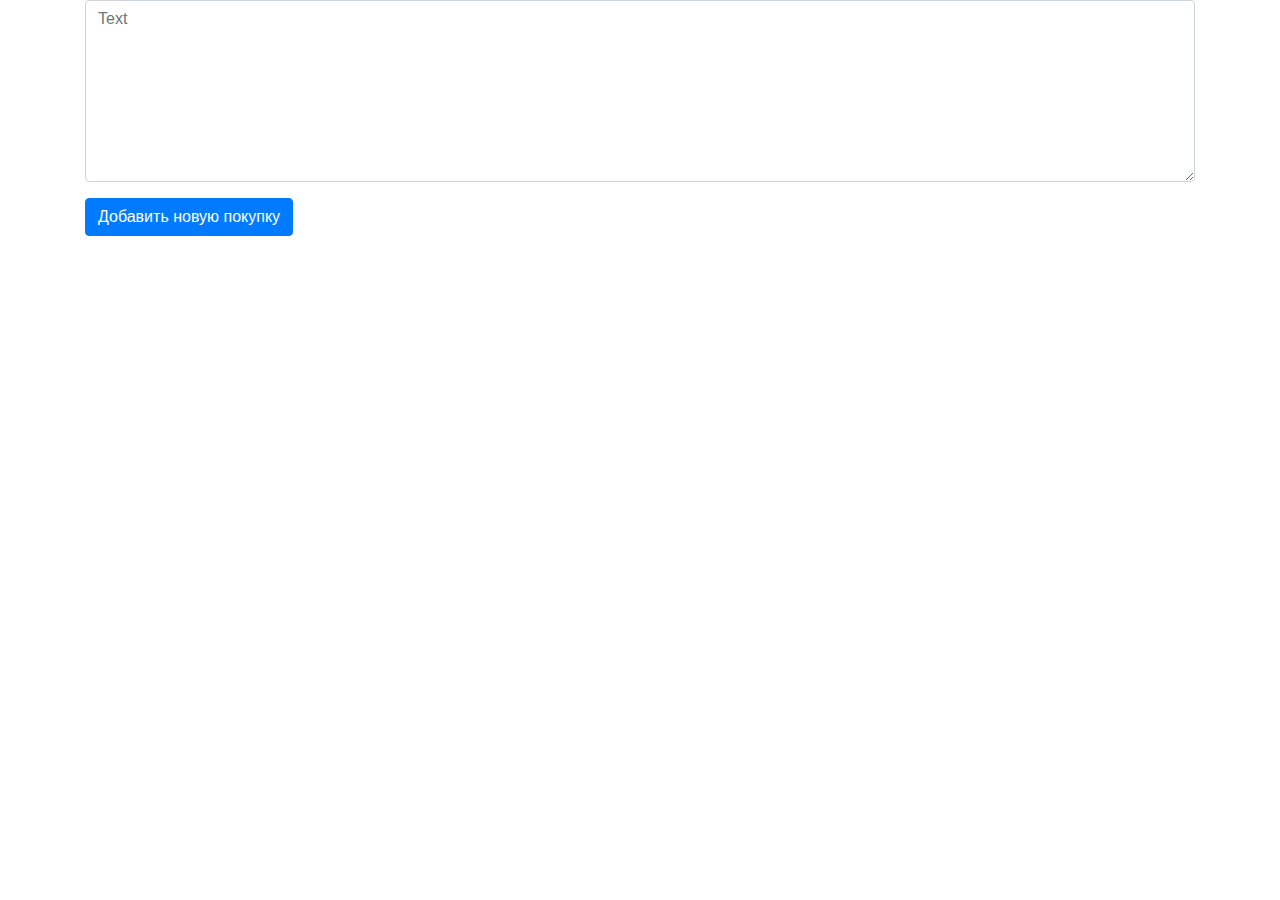
<file: src/main/resources/templates/create.html>
<!DOCTYPE html>
<html lang="en">
<head>
    <title>Добавить желаемую покупку</title>
    <meta http-equiv="Content-Type" content="text/html; charset=UTF-8"/>
    <meta name="viewport" content="width=device-width, initial-scale=1, shrink-to-fit=no">
    <link rel="stylesheet" href="https://stackpath.bootstrapcdn.com/bootstrap/4.3.1/css/bootstrap.min.css">
</head>
<body>
<div class="container">
    <div class="content">
        <div class="row">
            <div class="col-md-12">
                <form method="post">
                    <div class="form-group">
                        <textarea name="text" class="form-control" cols="30" rows="7" placeholder="Text"></textarea>
                    </div>
                    <div class="form-group">
                        <input type="submit" class="btn btn-primary" value="Добавить новую покупку">
                    </div>
                </form>
            </div>
        </div>
    </div>
</div>
</body>
</html>
</file>
